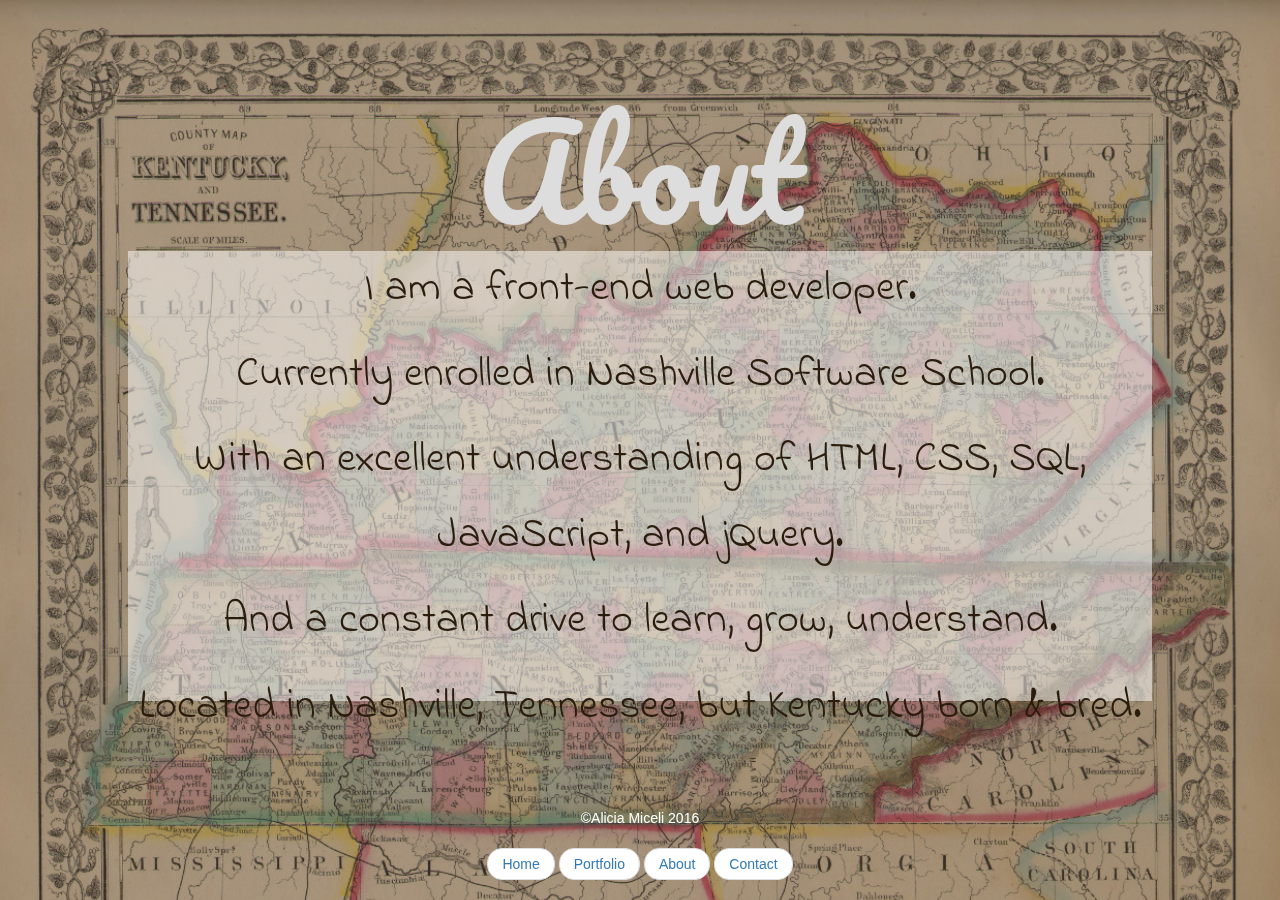
<file: about.html>
<!DOCTYPE html>
<html>
<head>
<title>Alicia Miceli | Front-End Web Developer</title>
<!-- Latest compiled and minified CSS -->
<link rel="stylesheet" href="https://maxcdn.bootstrapcdn.com/bootstrap/3.3.7/css/bootstrap.min.css" integrity="sha384-BVYiiSIFeK1dGmJRAkycuHAHRg32OmUcww7on3RYdg4Va+PmSTsz/K68vbdEjh4u" crossorigin="anonymous">
<link href="https://fonts.googleapis.com/css?family=Domine|Open+Sans+Condensed:300" rel="stylesheet">
<link href="https://fonts.googleapis.com/css?family=Indie+Flower|Pacifico" rel="stylesheet">
<link rel="stylesheet" href="index.css">
<link rel="stylesheet" href="about.css">
</head>
<body>
<div class="layer">
<h1>About</h1>
<div class="description">
<p>I am a front-end web developer.</p>

<p>Currently enrolled in Nashville Software School.</p>

<p>With an excellent understanding of HTML, CSS, SQL, JavaScript, and jQuery. </p>

<p>And a constant drive to learn, grow, understand.</p>

<p>Located in Nashville, Tennessee, but Kentucky born & bred.</p>
</div>

<nav class="navbar-fixed-bottom">
  <div class="container">
  &copy;Alicia Miceli 2016
  <ul class="pager">
    <li><a href="index.html">Home</a></li>
    <li><a href="portfolio.html">Portfolio</a></li>
    <li><a href="about.html">About</a></li>
    <li><a href="#">Contact</a></li>
  </ul>
  </div>
</nav>
</div>
</body>
</html>
</file>
<file: index.css>
body {
  background-color: black;
}

#container {
  width: 80%;
  height: 30%;
  margin-top: 15%;
  margin-left: auto;
  margin-right: auto;
}


h1 {
  font-family: 'Domine', serif;
  color: white;
  text-align: center;
  font-size: 7em;
}


#container p {
  margin: 0 auto;
  padding-top: 4%;
  font-family: 'Open Sans Condensed', sans-serif;
  color: white;
  text-align: center;
  font-size: 3.5em;
  letter-spacing: .8em;
  font-weight: bold;
}

footer ul li {
  list-style: none;
  display: inline-block;
}

footer ul a {
  color: white;
  text-decoration: none;
}

footer ul a:hover {
  color: white;
  border-top: white 5px solid;
  border-bottom: white 5px solid;
  text-decoration: none;
}

footer ul {
  font-family: 'Open Sans Condensed', sans-serif;
  color: white;
  font-size: 2.5em;
  letter-spacing: .3em;
  font-weight: bold;
  margin-top: 17%;
}
</file>
<file: about.css>
body {
  background-image: url('kytn3.jpg');
  background-repeat: no-repeat;
  background-size: 100%;
}

.layer {
  position: fixed;
  height: 100%;
  width: 100%;
  background-color: rgba(0, 0, 0, 0.3);
}

.navbar-fixed-bottom {
  text-align: center;
  color: rgb(255, 255, 255);
}

h1 {
  margin-top: 8%;
  font-size: 9em;
  font-family: 'Pacifico', cursive;
  color: #ddd;
}

p {
  text-align: center;
  color: #2b1d0e;
  font-family: 'Indie Flower', cursive;
  font-size: 3em;
  line-height: 1.8em;
}

.description {
  margin: 0 auto;
  width: 80%;
  height: 50%;
  background-color: rgba(255, 255, 255, 0.5);
}
</file>
